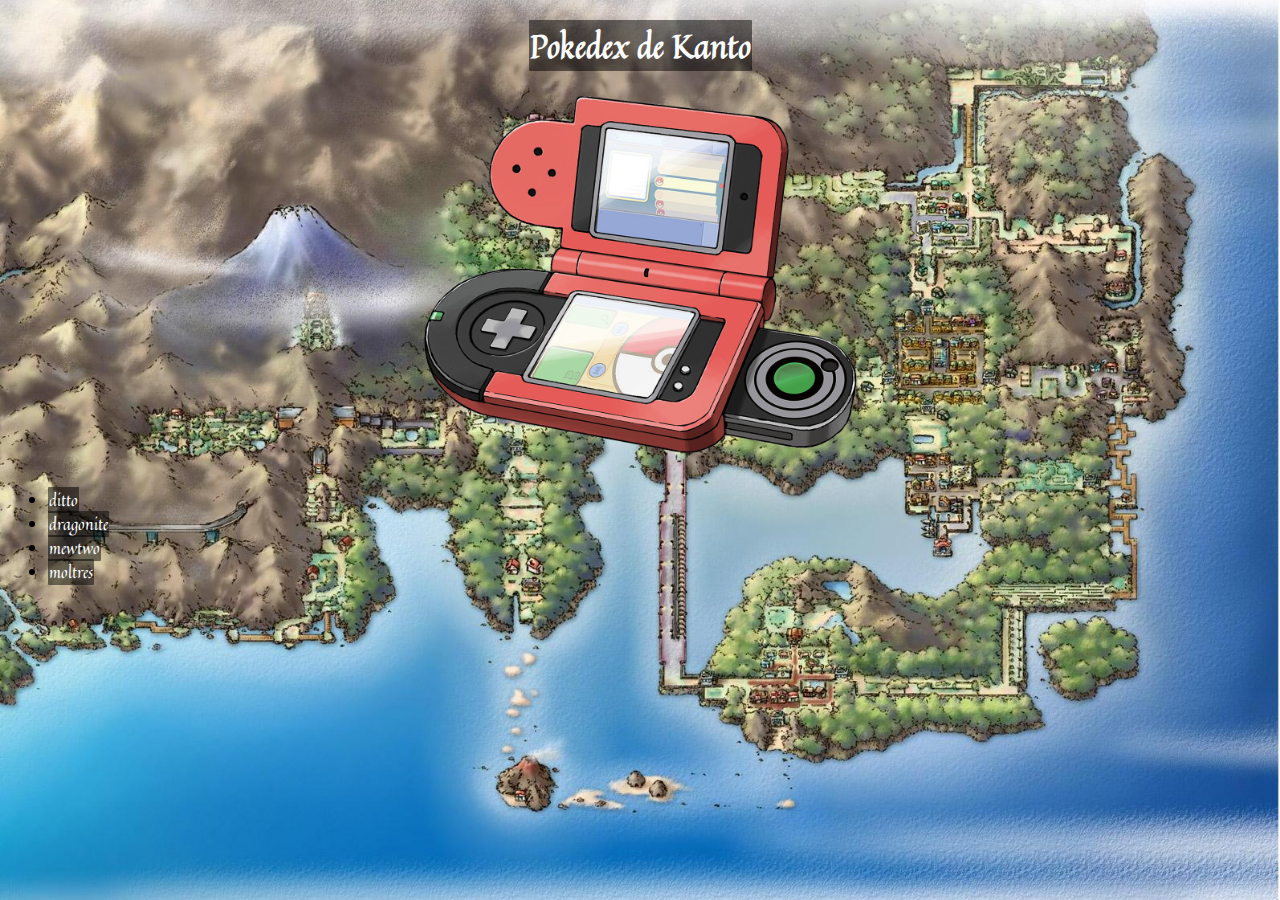
<file: index.html>
<!DOCTYPE html>
<html lang="en">

<head>
    <meta charset="UTF-8">
    <meta http-equiv="X-UA-Compatible" content="IE=edge">
    <meta name="viewport" content="width=device-width, initial-scale=1.0">
    <title>Pokedex</title>
    <link rel="shortcut icon" href="img/pokéball.png" type="image/x-icon">
    <link rel="preconnect" href="https://fonts.googleapis.com">
    <link rel="preconnect" href="https://fonts.gstatic.com" crossorigin>
    <link href="https://fonts.googleapis.com/css2?family=Quintessential&display=swap" rel="stylesheet">
    <link rel="stylesheet" href="css/style.css">
</head>

<body class="index">
    <h1><span>Pokedex de Kanto</span></h1>
    <center>
        <img src="img/pokedeximg.png" alt="pokedex">
    </center>
    <ul>
        <li><a href="view/ditto.html"><span> ditto</span></a></li>
        <li><a href="view/dragonite.html"><span> dragonite</span></a></li>
        <li><a href="view/mewtwo.html"><span> mewtwo</span></a></li>
        <li><a href="view/moltres.html"><span>moltres</span></a></li>
    </ul>
</body>

</html>
</file>
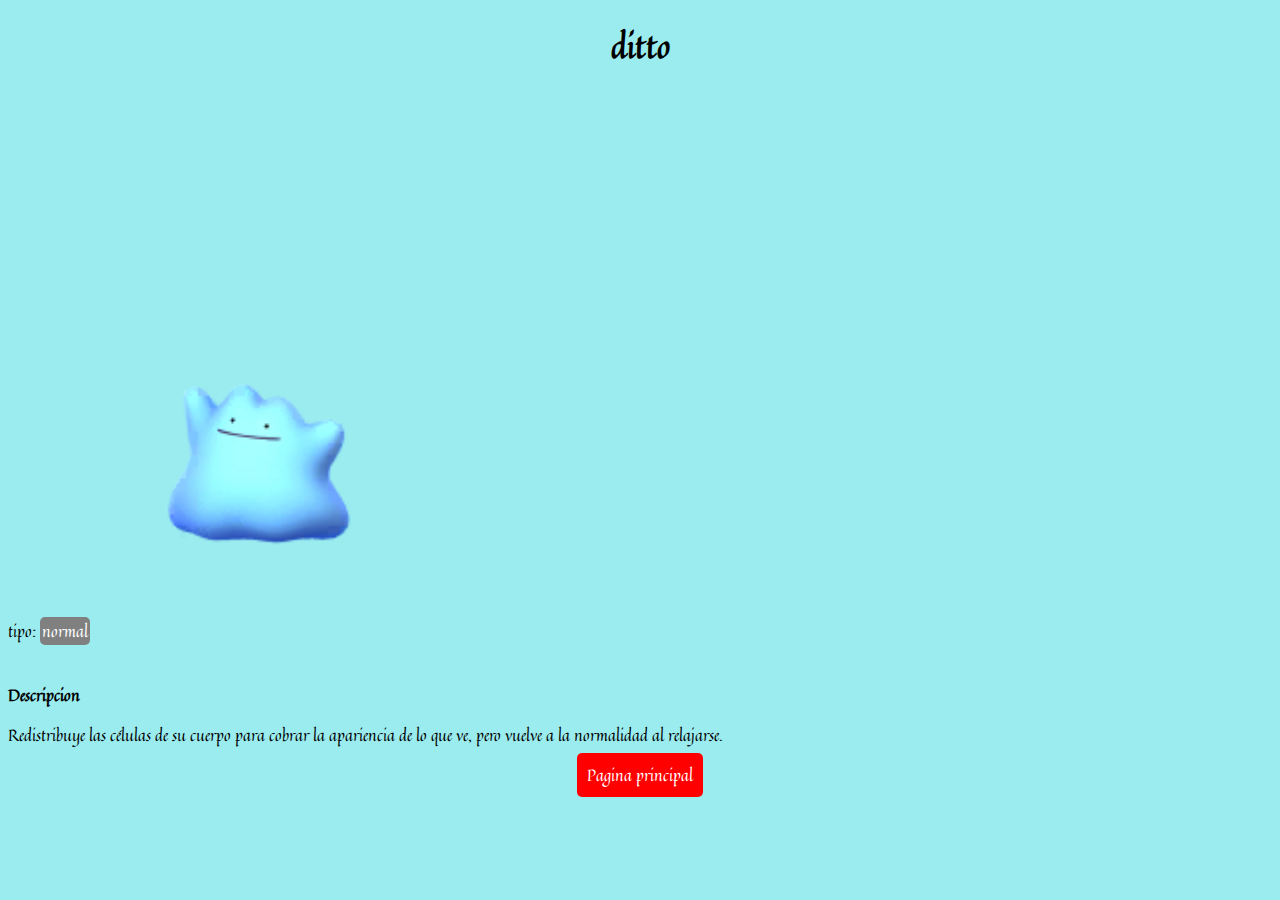
<file: view/ditto.html>
<!DOCTYPE html>
<html lang="en">

<head>
    <meta charset="UTF-8">
    <meta http-equiv="X-UA-Compatible" content="IE=edge">
    <meta name="viewport" content="width=device-width, initial-scale=1.0">
    <title>Pokedex | Ditto</title>
    <link rel="shortcut icon" href="../img/ditto.png" type="image/x-icon">
    <link rel="preconnect" href="https://fonts.googleapis.com">
    <link rel="preconnect" href="https://fonts.gstatic.com" crossorigin>
    <link href="https://fonts.googleapis.com/css2?family=Quintessential&display=swap" rel="stylesheet">
    <link rel="stylesheet" href="../css/style.css">
</head>

<body class="ditto">
    <h1>ditto</h1>
    <img src="../img/ditto.png" alt="ditto">
    <p>tipo: <span>normal</span></p>
    <br>
    <b>Descripcion</b>
    <p>Redistribuye las células de su cuerpo para cobrar la apariencia de lo que ve, pero vuelve a la normalidad al relajarse.</p>
    <p id="enlace"><a href="../index.html">Pagina principal</a></p>
</body>

</html>
</file>
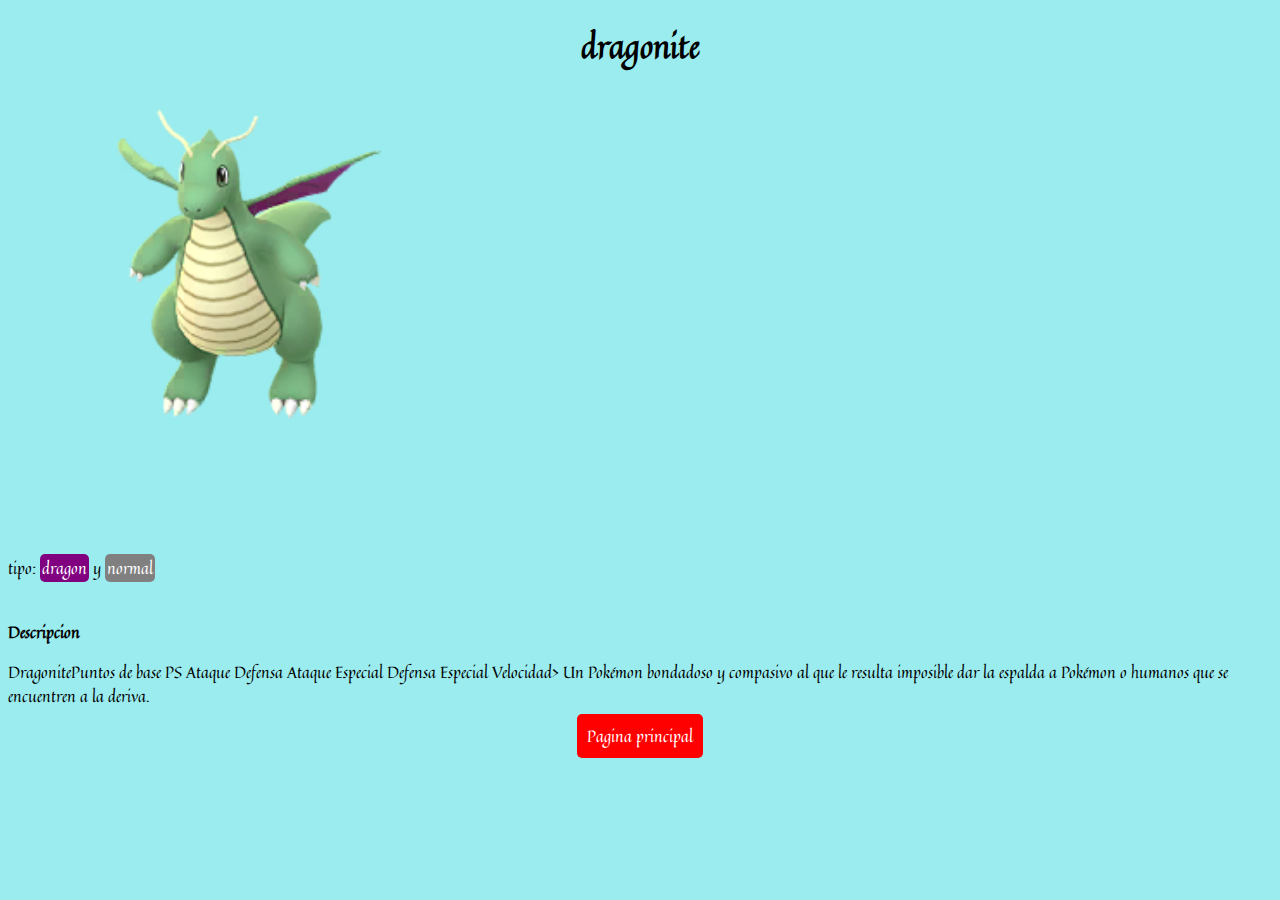
<file: view/dragonite.html>
<!DOCTYPE html>
<html lang="en">

<head>
    <meta charset="UTF-8">
    <meta http-equiv="X-UA-Compatible" content="IE=edge">
    <meta name="viewport" content="width=device-width, initial-scale=1.0">
    <title>Pokedex | dragonite</title>
    <link rel="shortcut icon" href="../img/dragonite.png" type="image/x-icon">
    <link rel="preconnect" href="https://fonts.googleapis.com">
    <link rel="preconnect" href="https://fonts.gstatic.com" crossorigin>
    <link href="https://fonts.googleapis.com/css2?family=Quintessential&display=swap" rel="stylesheet">
    <link rel="stylesheet" href="../css/style.css">
</head>

<body class="dragonite">
    <h1>dragonite</h1>
    <img src="../img/dragonite.png" alt="dragonite">
    <p>tipo: <span id="tipo1">dragon</span> y <span id="tipo2">normal</span></p>
    <br>
    <b>Descripcion</b>
    <p>DragonitePuntos de base PS Ataque Defensa Ataque Especial Defensa Especial Velocidad> Un Pokémon bondadoso y compasivo al que le resulta imposible dar la espalda a Pokémon o humanos que se encuentren a la deriva.</p>
    <p id="enlace"><a href="../index.html">Pagina principal</a></p>
</body>

</html>
</file>
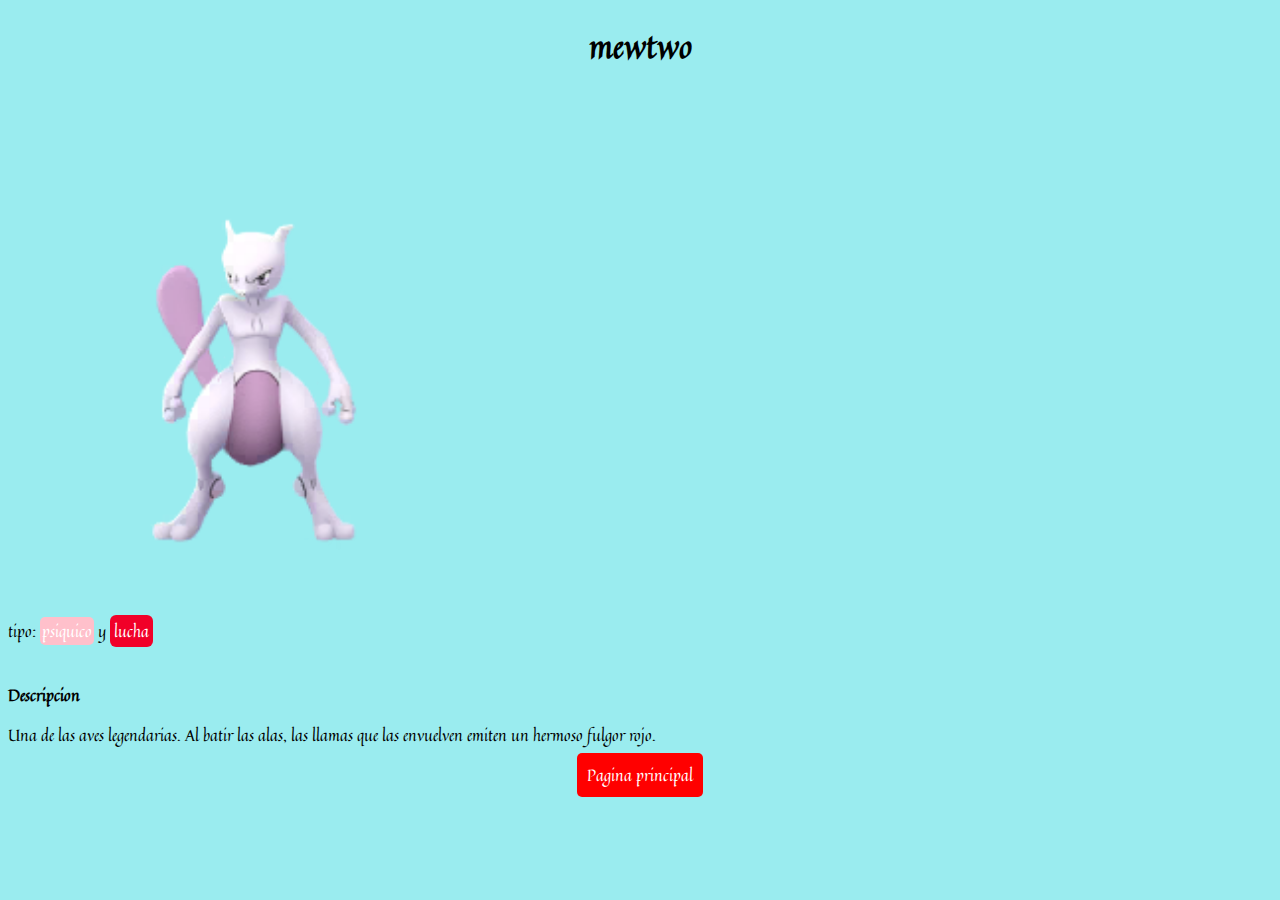
<file: view/mewtwo.html>
<!DOCTYPE html>
<html lang="en">

<head>
    <meta charset="UTF-8">
    <meta http-equiv="X-UA-Compatible" content="IE=edge">
    <meta name="viewport" content="width=device-width, initial-scale=1.0">
    <title>Pokedex | mewtwo</title>
    <link rel="shortcut icon" href="../img/Mewtwo.png" type="image/x-icon">
    <link rel="preconnect" href="https://fonts.googleapis.com">
    <link rel="preconnect" href="https://fonts.gstatic.com" crossorigin>
    <link href="https://fonts.googleapis.com/css2?family=Quintessential&display=swap" rel="stylesheet">
    <link rel="stylesheet" href="../css/style.css">
</head>

<body class="mewtwo">
    <h1>mewtwo</h1>
    <img src="../img/Mewtwo.png" alt="mewtwo">
    <p>tipo: <span id="tipo1">psiquico</span> y <span id="tipo2">lucha</span></p>
    <br>
    <b>Descripcion</b>
    <p>Una de las aves legendarias. Al batir las alas, las llamas que las envuelven emiten un hermoso fulgor rojo.</p>
    <p id="enlace"><a href="../index.html">Pagina principal</a></p>
</body>

</html>
</file>
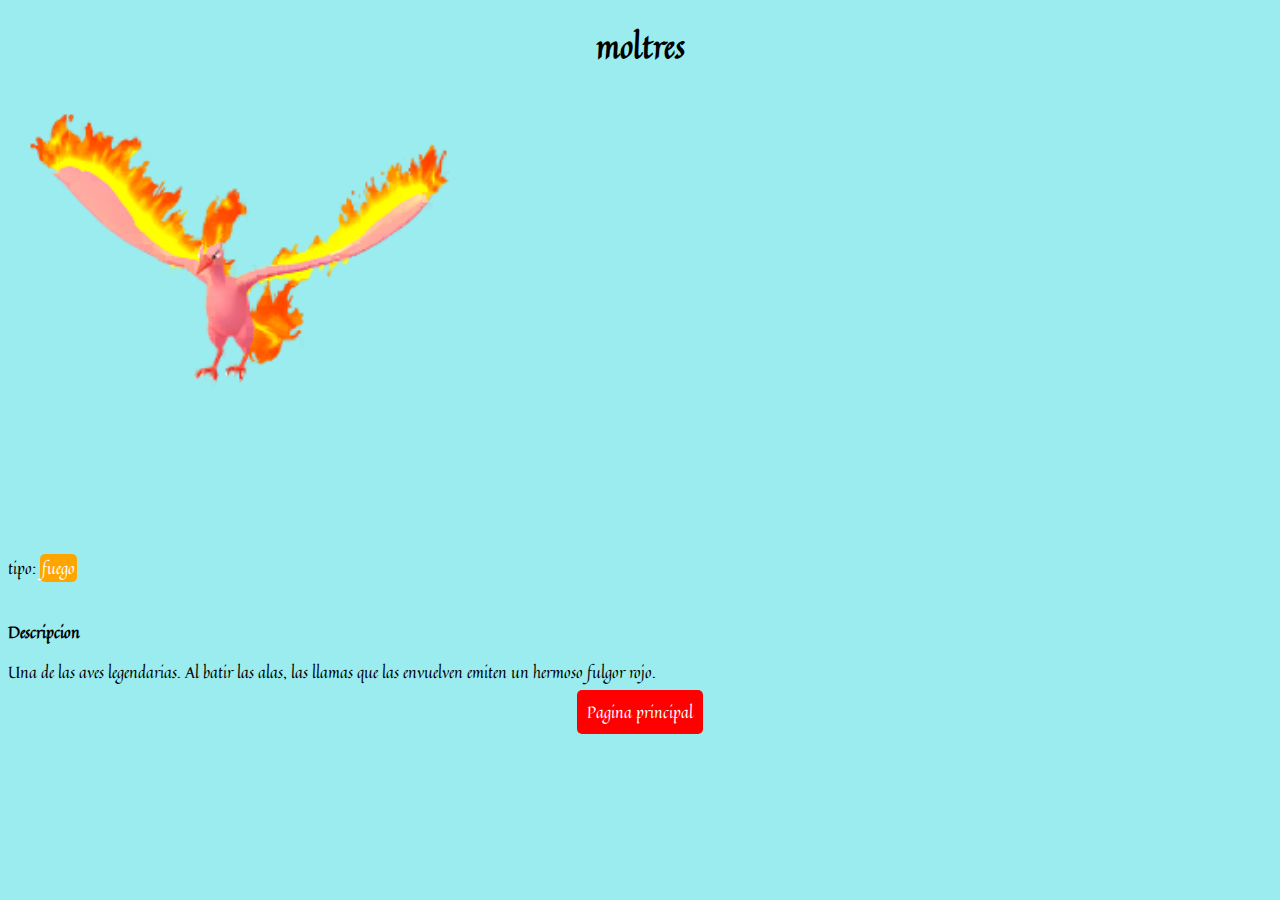
<file: view/moltres.html>
<!DOCTYPE html>
<html lang="en">

<head>
    <meta charset="UTF-8">
    <meta http-equiv="X-UA-Compatible" content="IE=edge">
    <meta name="viewport" content="width=device-width, initial-scale=1.0">
    <title>Pokedex | moltres</title>
    <link rel="shortcut icon" href="../img/moltres.png" type="image/x-icon">
    <link rel="preconnect" href="https://fonts.googleapis.com">
    <link rel="preconnect" href="https://fonts.gstatic.com" crossorigin>
    <link href="https://fonts.googleapis.com/css2?family=Quintessential&display=swap" rel="stylesheet">
    <link rel="stylesheet" href="../css/style.css">
</head>

<body class="moltres">
    <h1>moltres</h1>
    <img src="../img/moltres.png" alt="moltres">
    <p>tipo: <span>fuego</span></p>
    <br>
    <b>Descripcion</b>
    <p>Una de las aves legendarias. Al batir las alas, las llamas que las envuelven emiten un hermoso fulgor rojo.</p>
    <p id="enlace"><a href="../index.html">Pagina principal</a></p>
</body>

</html>
</file>
<file: css/style.css>
.index {
    background-image: url("../img/kanto-map.jpg");
    background-size: cover;
    background-position: center;
    background-attachment: fixed;
    font-family: 'Quintessential', cursive;
}

.index a {
    text-decoration: none;
    color: white;
}

h1 {
    text-align: center;
}

span {
    color: rgb(255, 255, 255);
    background-color: rgba(0, 0, 0, 0.5);
    padding: 1px;
    border-radius: 1px;
}

img {
    width: 35%;
}


/* ditto.html */

.ditto {
    background-color: rgba(0, 207, 214, 0.397);
    font-family: 'Quintessential', cursive;
}

.ditto a {
    text-decoration: none;
    color: white;
    padding: 10px;
    background-color: red;
    border-radius: 5px;
}

#enlace {
    text-align: center;
}

.ditto img {
    width: 40%;
}

.ditto span {
    background-color: grey;
    padding: 2px;
    border-radius: 5px;
    color: white;
}


/* dragonite.html */

.dragonite {
    font-family: 'Quintessential', cursive;
    background-color: rgba(0, 207, 214, 0.397);
}

.dragonite a {
    text-decoration: none;
    color: white;
    padding: 10px;
    background-color: red;
    border-radius: 5px;
    text-align: center;
}

.dragonite #tipo1 {
    background-color: purple;
    padding: 2px;
    border-radius: 5px;
}

.dragonite #tipo2 {
    background-color: grey;
    padding: 2px;
    border-radius: 5px;
    color: white;
}


/* mewtwo.html */

.mewtwo {
    background-color: rgba(0, 207, 214, 0.397);
    font-family: 'Quintessential', cursive;
}

.mewtwo a {
    text-decoration: none;
    color: white;
    padding: 10px;
    background-color: red;
    border-radius: 5px;
    text-align: center;
}

.mewtwo img {
    width: 40%;
}

.mewtwo #tipo1 {
    background-color: pink;
    padding: 2px;
    border-radius: 5px;
}

.mewtwo #tipo2 {
    background-color: rgb(241, 0, 40);
    padding: 4px;
    border-radius: 6px;
}


/* moltres.html */

.moltres {
    background-color: rgba(0, 207, 214, 0.397);
    font-family: 'Quintessential', cursive;
}

.moltres a {
    text-decoration: none;
    color: white;
    padding: 10px;
    background-color: red;
    border-radius: 5px;
    text-align: center;
}

.moltres span {
    background-color: orange;
    padding: 2px;
    border-radius: 5px;
}


/* Media query para el diseño responsive */

@media only screen and (max-width: 600px) {
    .index img,
    .ditto img,
    .dragonite img,
    .mewtwo img,
    .moltres img {
        width: 100%;
    }
}
</file>
